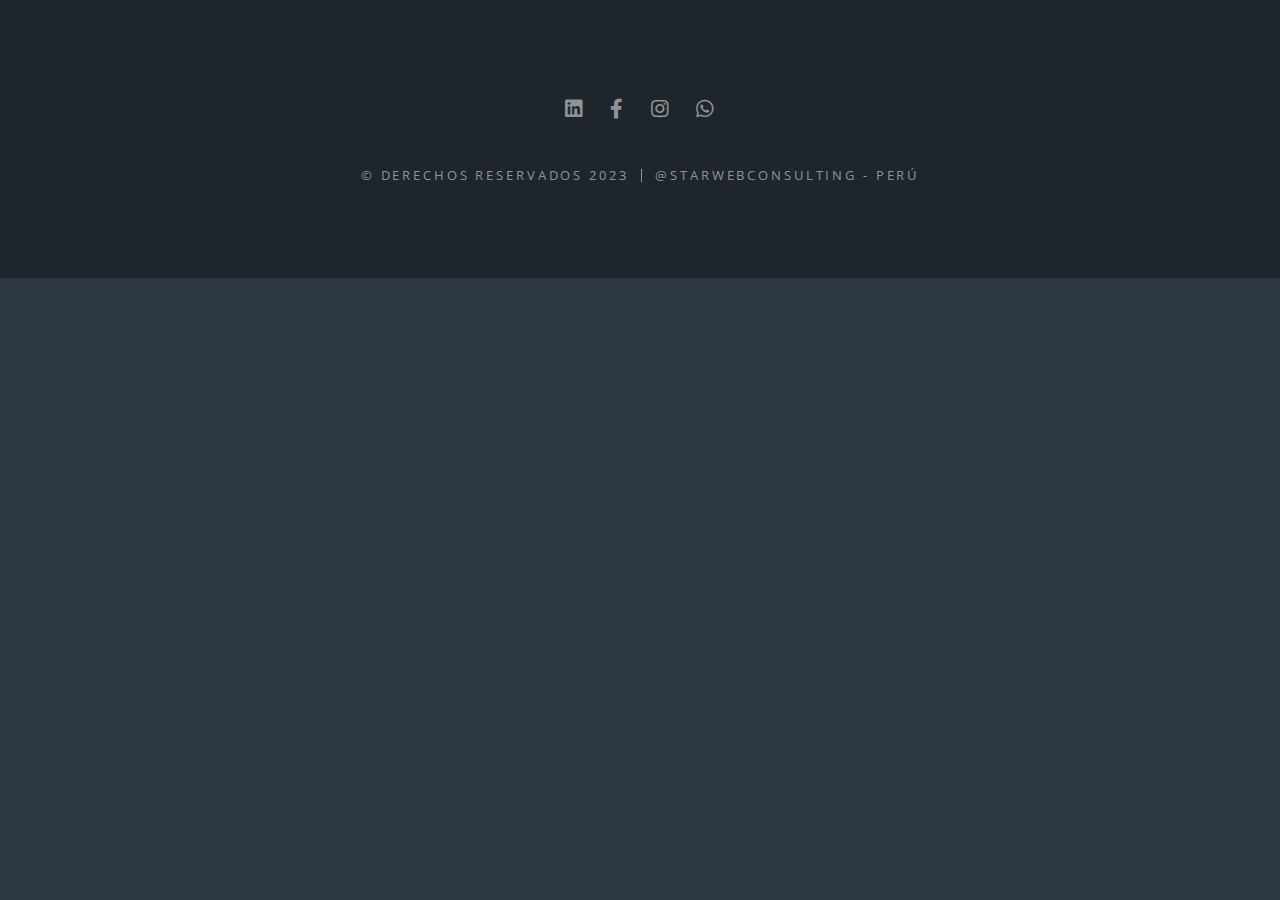
<file: footer.html>
<!DOCTYPE HTML> 
<html>

	<head>
		<title>Footer</title>
		<meta charset="utf-8" />
		<meta name="viewport" content="width=device-width, initial-scale=1,
			user-scalable=no" />
		<link rel="stylesheet" href="assets/css/main.css" />
		<noscript>
			<link rel="stylesheet" href="assets/css/noscript.css" />
		</noscript>
	</head>

	<body class="landing is-preload">
		<footer id="footer">
			<div id="footer-container"></div>
		</footer>
		<script type="module" src="swc/modules/components.mjs"></script>
	</body>

</html>
</file>
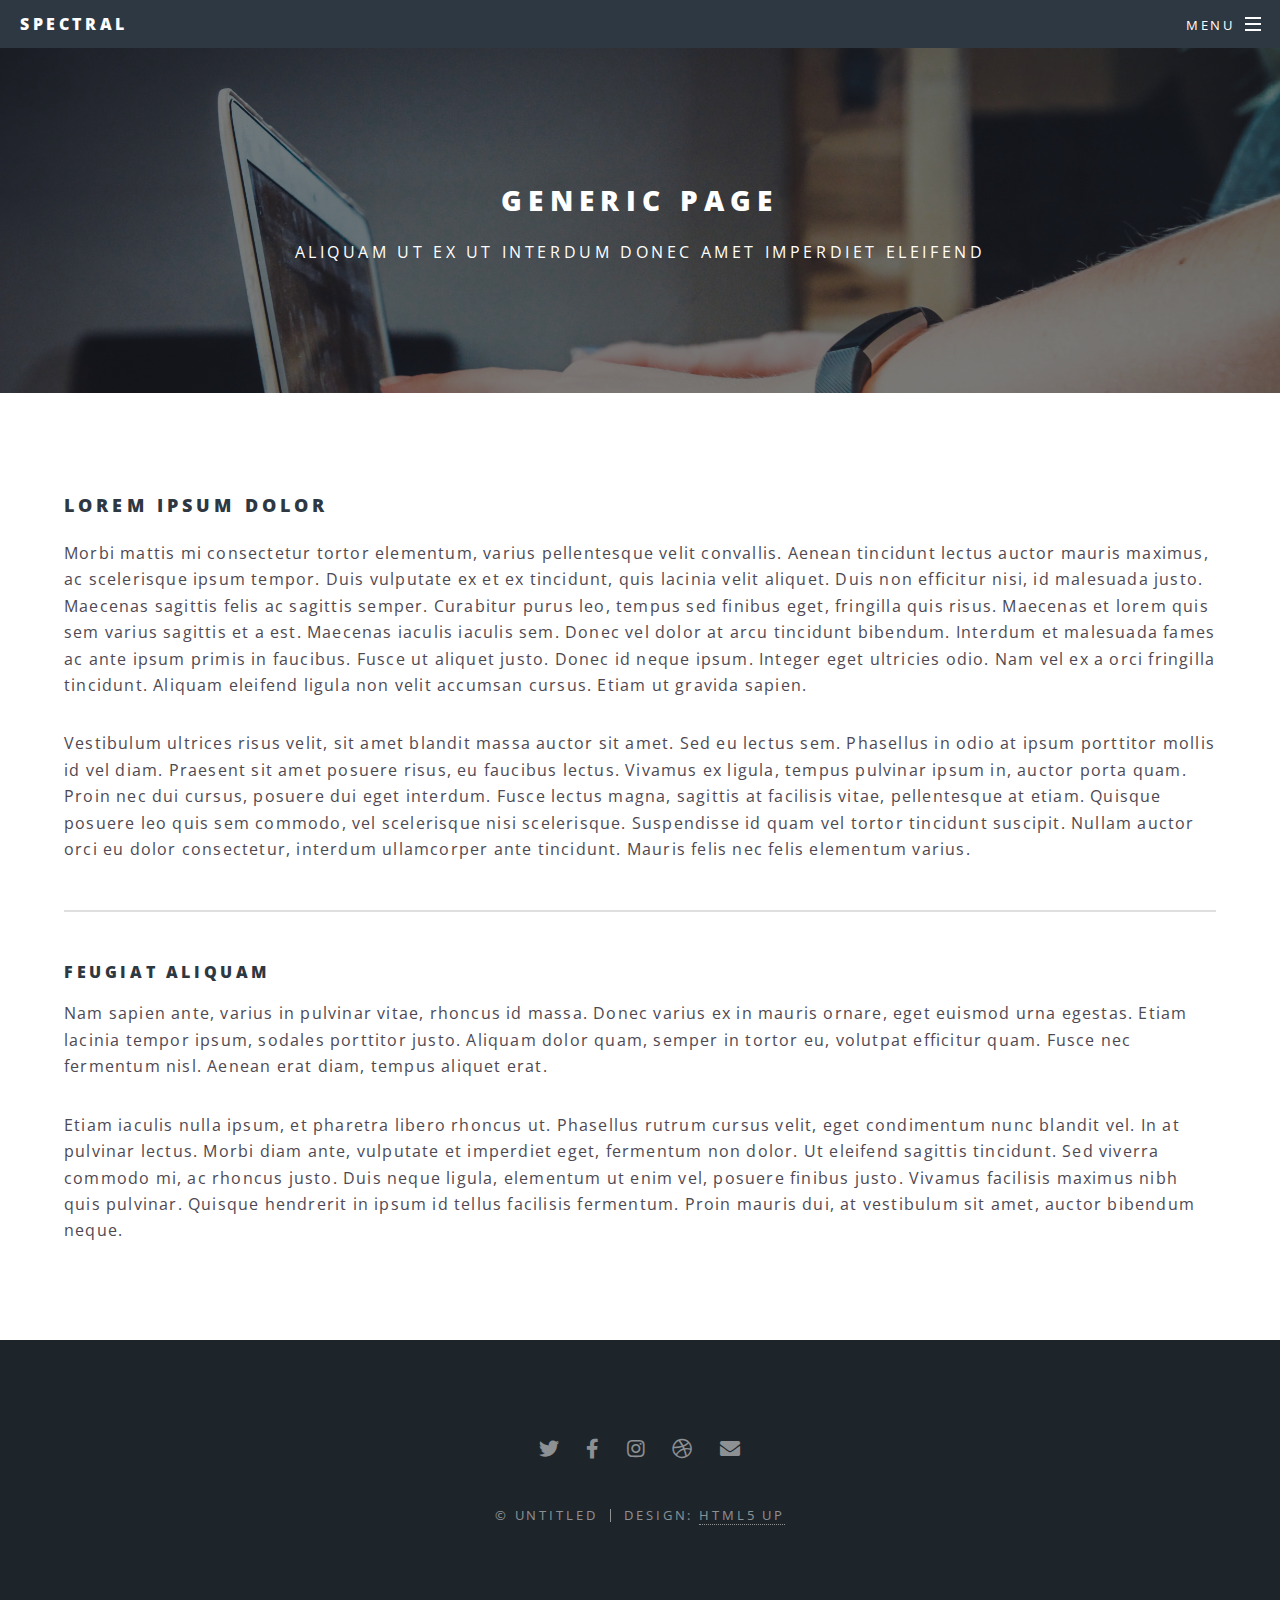
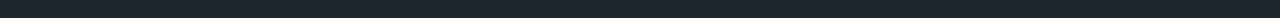
<file: generic.html>
<!DOCTYPE HTML>
<!--
	Spectral by HTML5 UP
	html5up.net | @ajlkn
	Free for personal and commercial use under the CCA 3.0 license (html5up.net/license)
-->
<html>
	<head>
		<title>Generic - Spectral by HTML5 UP</title>
		<meta charset="utf-8" />
		<meta name="viewport" content="width=device-width, initial-scale=1, user-scalable=no" />
		<link rel="stylesheet" href="assets/css/main.css" />
		<noscript><link rel="stylesheet" href="assets/css/noscript.css" /></noscript>
	</head>
	<body class="is-preload">

		<!-- Page Wrapper -->
			<div id="page-wrapper">

				<!-- Header -->
					<header id="header">
						<h1><a href="index.html">Spectral</a></h1>
						<nav id="nav">
							<ul>
								<li class="special">
									<a href="#menu" class="menuToggle"><span>Menu</span></a>
									<div id="menu">
										<ul>
											<li><a href="index.html">Home</a></li>
											<li><a href="generic.html">Generic</a></li>
											<li><a href="elements.html">Elements</a></li>
											<li><a href="#">Sign Up</a></li>
											<li><a href="#">Log In</a></li>
										</ul>
									</div>
								</li>
							</ul>
						</nav>
					</header>

				<!-- Main -->
					<article id="main">
						<header>
							<h2>Generic Page</h2>
							<p>Aliquam ut ex ut interdum donec amet imperdiet eleifend</p>
						</header>
						<section class="wrapper style5">
							<div class="inner">

								<h3>Lorem ipsum dolor</h3>
								<p>Morbi mattis mi consectetur tortor elementum, varius pellentesque velit convallis. Aenean tincidunt lectus auctor mauris maximus, ac scelerisque ipsum tempor. Duis vulputate ex et ex tincidunt, quis lacinia velit aliquet. Duis non efficitur nisi, id malesuada justo. Maecenas sagittis felis ac sagittis semper. Curabitur purus leo, tempus sed finibus eget, fringilla quis risus. Maecenas et lorem quis sem varius sagittis et a est. Maecenas iaculis iaculis sem. Donec vel dolor at arcu tincidunt bibendum. Interdum et malesuada fames ac ante ipsum primis in faucibus. Fusce ut aliquet justo. Donec id neque ipsum. Integer eget ultricies odio. Nam vel ex a orci fringilla tincidunt. Aliquam eleifend ligula non velit accumsan cursus. Etiam ut gravida sapien.</p>

								<p>Vestibulum ultrices risus velit, sit amet blandit massa auctor sit amet. Sed eu lectus sem. Phasellus in odio at ipsum porttitor mollis id vel diam. Praesent sit amet posuere risus, eu faucibus lectus. Vivamus ex ligula, tempus pulvinar ipsum in, auctor porta quam. Proin nec dui cursus, posuere dui eget interdum. Fusce lectus magna, sagittis at facilisis vitae, pellentesque at etiam. Quisque posuere leo quis sem commodo, vel scelerisque nisi scelerisque. Suspendisse id quam vel tortor tincidunt suscipit. Nullam auctor orci eu dolor consectetur, interdum ullamcorper ante tincidunt. Mauris felis nec felis elementum varius.</p>

								<hr />

								<h4>Feugiat aliquam</h4>
								<p>Nam sapien ante, varius in pulvinar vitae, rhoncus id massa. Donec varius ex in mauris ornare, eget euismod urna egestas. Etiam lacinia tempor ipsum, sodales porttitor justo. Aliquam dolor quam, semper in tortor eu, volutpat efficitur quam. Fusce nec fermentum nisl. Aenean erat diam, tempus aliquet erat.</p>

								<p>Etiam iaculis nulla ipsum, et pharetra libero rhoncus ut. Phasellus rutrum cursus velit, eget condimentum nunc blandit vel. In at pulvinar lectus. Morbi diam ante, vulputate et imperdiet eget, fermentum non dolor. Ut eleifend sagittis tincidunt. Sed viverra commodo mi, ac rhoncus justo. Duis neque ligula, elementum ut enim vel, posuere finibus justo. Vivamus facilisis maximus nibh quis pulvinar. Quisque hendrerit in ipsum id tellus facilisis fermentum. Proin mauris dui, at vestibulum sit amet, auctor bibendum neque.</p>

							</div>
						</section>
					</article>

				<!-- Footer -->
					<footer id="footer">
						<ul class="icons">
							<li><a href="#" class="icon brands fa-twitter"><span class="label">Twitter</span></a></li>
							<li><a href="#" class="icon brands fa-facebook-f"><span class="label">Facebook</span></a></li>
							<li><a href="#" class="icon brands fa-instagram"><span class="label">Instagram</span></a></li>
							<li><a href="#" class="icon brands fa-dribbble"><span class="label">Dribbble</span></a></li>
							<li><a href="#" class="icon solid fa-envelope"><span class="label">Email</span></a></li>
						</ul>
						<ul class="copyright">
							<li>&copy; Untitled</li><li>Design: <a href="http://html5up.net">HTML5 UP</a></li>
						</ul>
					</footer>

			</div>

		<!-- Scripts -->
			<script src="assets/js/jquery.min.js"></script>
			<script src="assets/js/jquery.scrollex.min.js"></script>
			<script src="assets/js/jquery.scrolly.min.js"></script>
			<script src="assets/js/browser.min.js"></script>
			<script src="assets/js/breakpoints.min.js"></script>
			<script src="assets/js/util.js"></script>
			<script src="assets/js/main.js"></script>

	</body>
</html>
</file>
<file: assets/css/noscript.css>
/*
	Spectral by HTML5 UP
	html5up.net | @ajlkn
	Free for personal and commercial use under the CCA 3.0 license (html5up.net/license)
*/

/* Banner */

	body.is-preload #banner h2 {
		-moz-transform: none;
		-webkit-transform: none;
		-ms-transform: none;
		transform: none;
		opacity: 1;
	}

		body.is-preload #banner h2:before, body.is-preload #banner h2:after {
			width: 100%;
		}

	body.is-preload #banner .more {
		-moz-transform: none;
		-webkit-transform: none;
		-ms-transform: none;
		transform: none;
		opacity: 1;
	}

	body.is-preload #banner:after {
		opacity: 0;
	}
</file>
<file: assets/css/main.css>
@import url(fontawesome-all.min.css);
@import url("https://fonts.googleapis.com/css?family=Open+Sans:400,400italic,600,600italic,800,800italic");

/*
	Spectral by HTML5 UP
	html5up.net | @ajlkn
	Free for personal and commercial use under the CCA 3.0 license (html5up.net/license)
*/

html,
body,
div,
span,
applet,
object,
iframe,
h1,
h2,
h3,
h4,
h5,
h6,
p,
blockquote,
pre,
a,
abbr,
acronym,
address,
big,
cite,
code,
del,
dfn,
em,
img,
ins,
kbd,
q,
s,
samp,
small,
strike,
strong,
sub,
sup,
tt,
var,
b,
u,
i,
center,
dl,
dt,
dd,
ol,
ul,
li,
fieldset,
form,
label,
legend,
table,
caption,
tbody,
tfoot,
thead,
tr,
th,
td,
article,
aside,
canvas,
details,
embed,
figure,
figcaption,
footer,
header,
hgroup,
menu,
nav,
output,
ruby,
section,
summary,
time,
mark,
audio,
video {
	margin: 0;
	padding: 0;
	border: 0;
	font-size: 100%;
	font: inherit;
	vertical-align: baseline;
	}

article,
aside,
details,
figcaption,
figure,
footer,
header,
hgroup,
menu,
nav,
section {
	display: block;
}

body {
	line-height: 1;
}

ol,
ul {
	list-style: none;
}

blockquote,
q {
	quotes: none;
}

blockquote:before,
blockquote:after,
q:before,
q:after {
	content: '';
	content: none;
}

table {
	border-collapse: collapse;
	border-spacing: 0;
}

body {
	-webkit-text-size-adjust: none;
}

mark {
	background-color: transparent;
	color: inherit;
}

input::-moz-focus-inner {
	border: 0;
	padding: 0;
}

input,
select,
textarea {
	-moz-appearance: none;
	-webkit-appearance: none;
	-ms-appearance: none;
	appearance: none;
}

/* Basic */

@-ms-viewport {
	width: device-width;
}

html {
	box-sizing: border-box;
}

*,
*:before,
*:after {
	box-sizing: inherit;
}

body {
	background: #2e3842;
}

body.is-preload *,
body.is-preload *:before,
body.is-preload *:after {
	-moz-animation: none !important;
	-webkit-animation: none !important;
	-ms-animation: none !important;
	animation: none !important;
	-moz-transition: none !important;
	-webkit-transition: none !important;
	-ms-transition: none !important;
	transition: none !important;
}

body,
input,
select,
textarea {
	color: #fff;
	font-family: "Open Sans", Helvetica, sans-serif;
	font-size: 15pt;
	font-weight: 400;
	letter-spacing: 0.075em;
	line-height: 1.65em;
}

@media screen and (max-width: 1680px) {

	body,
		input,
		select,
		textarea {
			font-size: 13pt;
		}

}

@media screen and (max-width: 1280px) {

	body,
		input,
		select,
		textarea {
			font-size: 12pt;
		}

}

@media screen and (max-width: 736px) {

	body,
		input,
		select,
		textarea {
			font-size: 11pt;
			letter-spacing: 0.0375em;
		}

}

a {
	-moz-transition: color 0.2s ease, border-bottom-color 0.2s ease;
	-webkit-transition: color 0.2s ease, border-bottom-color 0.2s ease;
	-ms-transition: color 0.2s ease, border-bottom-color 0.2s ease;
	transition: color 0.2s ease, border-bottom-color 0.2s ease;
	border-bottom: dotted 1px;
	color: inherit;
	text-decoration: none;
}

a:hover {
	border-bottom-color: transparent;
}

strong,
b {
	color: #fff;
	font-weight: 600;
}

em,
i {
	font-style: italic;
}

p {
	margin: 0 0 2em 0;
}

h1,
h2,
h3,
h4,
h5,
h6 {
	color: #fff;
	font-weight: 800;
	letter-spacing: 0.225em;
	line-height: 1em;
	margin: 0 0 1em 0;
	text-transform: uppercase;
}

h1 a,
h2 a,
h3 a,
h4 a,
h5 a,
h6 a {
	color: inherit;
	text-decoration: none;
}

h2 {
	font-size: 1.35em;
	line-height: 1.75em;
}

@media screen and (max-width: 736px) {

	h2 {
			font-size: 1.1em;
			line-height: 1.65em;
		}

}

h3 {
	font-size: 1.15em;
	line-height: 1.75em;
}

@media screen and (max-width: 736px) {

	h3 {
			font-size: 1em;
			line-height: 1.65em;
		}

}

h4 {
	font-size: 1em;
	line-height: 1.5em;
}

h5 {
	font-size: 0.8em;
	line-height: 1.5em;
}

h6 {
	font-size: 0.7em;
	line-height: 1.5em;
}

sub {
	font-size: 0.8em;
	position: relative;
	top: 0.5em;
}

sup {
	font-size: 0.8em;
	position: relative;
	top: -0.5em;
}

hr {
	border: 0;
	border-bottom: solid 2px #fff;
	margin: 3em 0;
}

hr.major {
	margin: 4.5em 0;
}

blockquote {
	border-left: solid 4px #fff;
	font-style: italic;
	margin: 0 0 2em 0;
	padding: 0.5em 0 0.5em 2em;
}

code {
	background: rgba(144, 144, 144, 0.25);
	border-radius: 3px;
	font-family: "Courier New", monospace;
	font-size: 0.9em;
	letter-spacing: 0;
	margin: 0 0.25em;
	padding: 0.25em 0.65em;
}

pre {
	-webkit-overflow-scrolling: touch;
	font-family: "Courier New", monospace;
	font-size: 0.9em;
	margin: 0 0 2em 0;
}

pre code {
	display: block;
	line-height: 1.75em;
	padding: 1em 1.5em;
	overflow-x: auto;
}

.align-left {
	text-align: left;
}

.align-center {
	text-align: center;
}

.align-right {
	text-align: right;
}

/* Row */

.row {
	display: flex;
	flex-wrap: wrap;
	box-sizing: border-box;
	align-items: stretch;
}

.row>* {
	box-sizing: border-box;
}

.row.gtr-uniform>*> :last-child {
	margin-bottom: 0;
}

.row.aln-left {
	justify-content: flex-start;
}

.row.aln-center {
	justify-content: center;
}

.row.aln-right {
	justify-content: flex-end;
}

.row.aln-top {
	align-items: flex-start;
}

.row.aln-middle {
	align-items: center;
}

.row.aln-bottom {
	align-items: flex-end;
}

.row>.imp {
	order: -1;
}

.row>.col-1 {
	width: 8.33333%;
}

.row>.off-1 {
	margin-left: 8.33333%;
}

.row>.col-2 {
	width: 16.66667%;
}

.row>.off-2 {
	margin-left: 16.66667%;
}

.row>.col-3 {
	width: 25%;
}

.row>.off-3 {
	margin-left: 25%;
}

.row>.col-4 {
	width: 33.33333%;
}

.row>.off-4 {
	margin-left: 33.33333%;
}

.row>.col-5 {
	width: 41.66667%;
}

.row>.off-5 {
	margin-left: 41.66667%;
}

.row>.col-6 {
	width: 50%;
}

.row>.off-6 {
	margin-left: 50%;
}

.row>.col-7 {
	width: 58.33333%;
}

.row>.off-7 {
	margin-left: 58.33333%;
}

.row>.col-8 {
	width: 66.66667%;
}

.row>.off-8 {
	margin-left: 66.66667%;
}

.row>.col-9 {
	width: 75%;
}

.row>.off-9 {
	margin-left: 75%;
}

.row>.col-10 {
	width: 83.33333%;
}

.row>.off-10 {
	margin-left: 83.33333%;
}

.row>.col-11 {
	width: 91.66667%;
}

.row>.off-11 {
	margin-left: 91.66667%;
}

.row>.col-12 {
	width: 100%;
}

.row>.off-12 {
	margin-left: 100%;
}

.row.gtr-0 {
	margin-top: 0;
	margin-left: 0em;
}

.row.gtr-0>* {
	padding: 0 0 0 0em;
}

.row.gtr-0.gtr-uniform {
	margin-top: 0em;
}

.row.gtr-0.gtr-uniform>* {
	padding-top: 0em;
}

.row.gtr-25 {
	margin-top: 0;
	margin-left: -0.375em;
}

.row.gtr-25>* {
	padding: 0 0 0 0.375em;
}

.row.gtr-25.gtr-uniform {
	margin-top: -0.375em;
}

.row.gtr-25.gtr-uniform>* {
	padding-top: 0.375em;
}

.row.gtr-50 {
	margin-top: 0;
	margin-left: -0.75em;
}

.row.gtr-50>* {
	padding: 0 0 0 0.75em;
}

.row.gtr-50.gtr-uniform {
	margin-top: -0.75em;
}

.row.gtr-50.gtr-uniform>* {
	padding-top: 0.75em;
}

.row {
	margin-top: 0;
	margin-left: -1.5em;
}

.row>* {
	padding: 0 0 0 1.5em;
}

.row.gtr-uniform {
	margin-top: -1.5em;
}

.row.gtr-uniform>* {
	padding-top: 1.5em;
}

.row.gtr-150 {
	margin-top: 0;
	margin-left: -2.25em;
}

.row.gtr-150>* {
	padding: 0 0 0 2.25em;
}

.row.gtr-150.gtr-uniform {
	margin-top: -2.25em;
}

.row.gtr-150.gtr-uniform>* {
	padding-top: 2.25em;
}

.row.gtr-200 {
	margin-top: 0;
	margin-left: -3em;
}

.row.gtr-200>* {
	padding: 0 0 0 3em;
}

.row.gtr-200.gtr-uniform {
	margin-top: -3em;
}

.row.gtr-200.gtr-uniform>* {
	padding-top: 3em;
}

@media screen and (max-width: 1680px) {

	.row {
			display: flex;
			flex-wrap: wrap;
			box-sizing: border-box;
			align-items: stretch;
		}

		.row>* {
			box-sizing: border-box;
		}

		.row.gtr-uniform>*> :last-child {
			margin-bottom: 0;
		}

		.row.aln-left {
			justify-content: flex-start;
		}

		.row.aln-center {
			justify-content: center;
		}

		.row.aln-right {
			justify-content: flex-end;
		}

		.row.aln-top {
			align-items: flex-start;
		}

		.row.aln-middle {
			align-items: center;
		}

		.row.aln-bottom {
			align-items: flex-end;
		}

		.row>.imp-xlarge {
			order: -1;
		}

		.row>.col-1-xlarge {
			width: 8.33333%;
		}

		.row>.off-1-xlarge {
			margin-left: 8.33333%;
		}

		.row>.col-2-xlarge {
			width: 16.66667%;
		}

		.row>.off-2-xlarge {
			margin-left: 16.66667%;
		}

		.row>.col-3-xlarge {
			width: 25%;
		}

		.row>.off-3-xlarge {
			margin-left: 25%;
		}

		.row>.col-4-xlarge {
			width: 33.33333%;
		}

		.row>.off-4-xlarge {
			margin-left: 33.33333%;
		}

		.row>.col-5-xlarge {
			width: 41.66667%;
		}

		.row>.off-5-xlarge {
			margin-left: 41.66667%;
		}

		.row>.col-6-xlarge {
			width: 50%;
		}

		.row>.off-6-xlarge {
			margin-left: 50%;
		}

		.row>.col-7-xlarge {
			width: 58.33333%;
		}

		.row>.off-7-xlarge {
			margin-left: 58.33333%;
		}

		.row>.col-8-xlarge {
			width: 66.66667%;
		}

		.row>.off-8-xlarge {
			margin-left: 66.66667%;
		}

		.row>.col-9-xlarge {
			width: 75%;
		}

		.row>.off-9-xlarge {
			margin-left: 75%;
		}

		.row>.col-10-xlarge {
			width: 83.33333%;
		}

		.row>.off-10-xlarge {
			margin-left: 83.33333%;
		}

		.row>.col-11-xlarge {
			width: 91.66667%;
		}

		.row>.off-11-xlarge {
			margin-left: 91.66667%;
		}

		.row>.col-12-xlarge {
			width: 100%;
		}

		.row>.off-12-xlarge {
			margin-left: 100%;
		}

		.row.gtr-0 {
			margin-top: 0;
			margin-left: 0em;
		}

		.row.gtr-0>* {
			padding: 0 0 0 0em;
		}

		.row.gtr-0.gtr-uniform {
			margin-top: 0em;
		}

		.row.gtr-0.gtr-uniform>* {
			padding-top: 0em;
		}

		.row.gtr-25 {
			margin-top: 0;
			margin-left: -0.375em;
		}

		.row.gtr-25>* {
			padding: 0 0 0 0.375em;
		}

		.row.gtr-25.gtr-uniform {
			margin-top: -0.375em;
		}

		.row.gtr-25.gtr-uniform>* {
			padding-top: 0.375em;
		}

		.row.gtr-50 {
			margin-top: 0;
			margin-left: -0.75em;
		}

		.row.gtr-50>* {
			padding: 0 0 0 0.75em;
		}

		.row.gtr-50.gtr-uniform {
			margin-top: -0.75em;
		}

		.row.gtr-50.gtr-uniform>* {
			padding-top: 0.75em;
		}

		.row {
			margin-top: 0;
			margin-left: -1.5em;
		}

		.row>* {
			padding: 0 0 0 1.5em;
		}

		.row.gtr-uniform {
			margin-top: -1.5em;
		}

		.row.gtr-uniform>* {
			padding-top: 1.5em;
		}

		.row.gtr-150 {
			margin-top: 0;
			margin-left: -2.25em;
		}

		.row.gtr-150>* {
			padding: 0 0 0 2.25em;
		}

		.row.gtr-150.gtr-uniform {
			margin-top: -2.25em;
		}

		.row.gtr-150.gtr-uniform>* {
			padding-top: 2.25em;
		}

		.row.gtr-200 {
			margin-top: 0;
			margin-left: -3em;
		}

		.row.gtr-200>* {
			padding: 0 0 0 3em;
		}

		.row.gtr-200.gtr-uniform {
			margin-top: -3em;
		}

		.row.gtr-200.gtr-uniform>* {
			padding-top: 3em;
		}

}

@media screen and (max-width: 1280px) {

	.row {
			display: flex;
			flex-wrap: wrap;
			box-sizing: border-box;
			align-items: stretch;
		}

		.row>* {
			box-sizing: border-box;
		}

		.row.gtr-uniform>*> :last-child {
			margin-bottom: 0;
		}

		.row.aln-left {
			justify-content: flex-start;
		}

		.row.aln-center {
			justify-content: center;
		}

		.row.aln-right {
			justify-content: flex-end;
		}

		.row.aln-top {
			align-items: flex-start;
		}

		.row.aln-middle {
			align-items: center;
		}

		.row.aln-bottom {
			align-items: flex-end;
		}

		.row>.imp-large {
			order: -1;
		}

		.row>.col-1-large {
			width: 8.33333%;
		}

		.row>.off-1-large {
			margin-left: 8.33333%;
		}

		.row>.col-2-large {
			width: 16.66667%;
		}

		.row>.off-2-large {
			margin-left: 16.66667%;
		}

		.row>.col-3-large {
			width: 25%;
		}

		.row>.off-3-large {
			margin-left: 25%;
		}

		.row>.col-4-large {
			width: 33.33333%;
		}

		.row>.off-4-large {
			margin-left: 33.33333%;
		}

		.row>.col-5-large {
			width: 41.66667%;
		}

		.row>.off-5-large {
			margin-left: 41.66667%;
		}

		.row>.col-6-large {
			width: 50%;
		}

		.row>.off-6-large {
			margin-left: 50%;
		}

		.row>.col-7-large {
			width: 58.33333%;
		}

		.row>.off-7-large {
			margin-left: 58.33333%;
		}

		.row>.col-8-large {
			width: 66.66667%;
		}

		.row>.off-8-large {
			margin-left: 66.66667%;
		}

		.row>.col-9-large {
			width: 75%;
		}

		.row>.off-9-large {
			margin-left: 75%;
		}

		.row>.col-10-large {
			width: 83.33333%;
		}

		.row>.off-10-large {
			margin-left: 83.33333%;
		}

		.row>.col-11-large {
			width: 91.66667%;
		}

		.row>.off-11-large {
			margin-left: 91.66667%;
		}

		.row>.col-12-large {
			width: 100%;
		}

		.row>.off-12-large {
			margin-left: 100%;
		}

		.row.gtr-0 {
			margin-top: 0;
			margin-left: 0em;
		}

		.row.gtr-0>* {
			padding: 0 0 0 0em;
		}

		.row.gtr-0.gtr-uniform {
			margin-top: 0em;
		}

		.row.gtr-0.gtr-uniform>* {
			padding-top: 0em;
		}

		.row.gtr-25 {
			margin-top: 0;
			margin-left: -0.375em;
		}

		.row.gtr-25>* {
			padding: 0 0 0 0.375em;
		}

		.row.gtr-25.gtr-uniform {
			margin-top: -0.375em;
		}

		.row.gtr-25.gtr-uniform>* {
			padding-top: 0.375em;
		}

		.row.gtr-50 {
			margin-top: 0;
			margin-left: -0.75em;
		}

		.row.gtr-50>* {
			padding: 0 0 0 0.75em;
		}

		.row.gtr-50.gtr-uniform {
			margin-top: -0.75em;
		}

		.row.gtr-50.gtr-uniform>* {
			padding-top: 0.75em;
		}

		.row {
			margin-top: 0;
			margin-left: -1.5em;
		}

		.row>* {
			padding: 0 0 0 1.5em;
		}

		.row.gtr-uniform {
			margin-top: -1.5em;
		}

		.row.gtr-uniform>* {
			padding-top: 1.5em;
		}

		.row.gtr-150 {
			margin-top: 0;
			margin-left: -2.25em;
		}

		.row.gtr-150>* {
			padding: 0 0 0 2.25em;
		}

		.row.gtr-150.gtr-uniform {
			margin-top: -2.25em;
		}

		.row.gtr-150.gtr-uniform>* {
			padding-top: 2.25em;
		}

		.row.gtr-200 {
			margin-top: 0;
			margin-left: -3em;
		}

		.row.gtr-200>* {
			padding: 0 0 0 3em;
		}

		.row.gtr-200.gtr-uniform {
			margin-top: -3em;
		}

		.row.gtr-200.gtr-uniform>* {
			padding-top: 3em;
		}

}

@media screen and (max-width: 980px) {

	.row {
			display: flex;
			flex-wrap: wrap;
			box-sizing: border-box;
			align-items: stretch;
		}

		.row>* {
			box-sizing: border-box;
		}

		.row.gtr-uniform>*> :last-child {
			margin-bottom: 0;
		}

		.row.aln-left {
			justify-content: flex-start;
		}

		.row.aln-center {
			justify-content: center;
		}

		.row.aln-right {
			justify-content: flex-end;
		}

		.row.aln-top {
			align-items: flex-start;
		}

		.row.aln-middle {
			align-items: center;
		}

		.row.aln-bottom {
			align-items: flex-end;
		}

		.row>.imp-medium {
			order: -1;
		}

		.row>.col-1-medium {
			width: 8.33333%;
		}

		.row>.off-1-medium {
			margin-left: 8.33333%;
		}

		.row>.col-2-medium {
			width: 16.66667%;
		}

		.row>.off-2-medium {
			margin-left: 16.66667%;
		}

		.row>.col-3-medium {
			width: 25%;
		}

		.row>.off-3-medium {
			margin-left: 25%;
		}

		.row>.col-4-medium {
			width: 33.33333%;
		}

		.row>.off-4-medium {
			margin-left: 33.33333%;
		}

		.row>.col-5-medium {
			width: 41.66667%;
		}

		.row>.off-5-medium {
			margin-left: 41.66667%;
		}

		.row>.col-6-medium {
			width: 50%;
		}

		.row>.off-6-medium {
			margin-left: 50%;
		}

		.row>.col-7-medium {
			width: 58.33333%;
		}

		.row>.off-7-medium {
			margin-left: 58.33333%;
		}

		.row>.col-8-medium {
			width: 66.66667%;
		}

		.row>.off-8-medium {
			margin-left: 66.66667%;
		}

		.row>.col-9-medium {
			width: 75%;
		}

		.row>.off-9-medium {
			margin-left: 75%;
		}

		.row>.col-10-medium {
			width: 83.33333%;
		}

		.row>.off-10-medium {
			margin-left: 83.33333%;
		}

		.row>.col-11-medium {
			width: 91.66667%;
		}

		.row>.off-11-medium {
			margin-left: 91.66667%;
		}

		.row>.col-12-medium {
			width: 100%;
		}

		.row>.off-12-medium {
			margin-left: 100%;
		}

		.row.gtr-0 {
			margin-top: 0;
			margin-left: 0em;
		}

		.row.gtr-0>* {
			padding: 0 0 0 0em;
		}

		.row.gtr-0.gtr-uniform {
			margin-top: 0em;
		}

		.row.gtr-0.gtr-uniform>* {
			padding-top: 0em;
		}

		.row.gtr-25 {
			margin-top: 0;
			margin-left: -0.375em;
		}

		.row.gtr-25>* {
			padding: 0 0 0 0.375em;
		}

		.row.gtr-25.gtr-uniform {
			margin-top: -0.375em;
		}

		.row.gtr-25.gtr-uniform>* {
			padding-top: 0.375em;
		}

		.row.gtr-50 {
			margin-top: 0;
			margin-left: -0.75em;
		}

		.row.gtr-50>* {
			padding: 0 0 0 0.75em;
		}

		.row.gtr-50.gtr-uniform {
			margin-top: -0.75em;
		}

		.row.gtr-50.gtr-uniform>* {
			padding-top: 0.75em;
		}

		.row {
			margin-top: 0;
			margin-left: -1.5em;
		}

		.row>* {
			padding: 0 0 0 1.5em;
		}

		.row.gtr-uniform {
			margin-top: -1.5em;
		}

		.row.gtr-uniform>* {
			padding-top: 1.5em;
		}

		.row.gtr-150 {
			margin-top: 0;
			margin-left: -2.25em;
		}

		.row.gtr-150>* {
			padding: 0 0 0 2.25em;
		}

		.row.gtr-150.gtr-uniform {
			margin-top: -2.25em;
		}

		.row.gtr-150.gtr-uniform>* {
			padding-top: 2.25em;
		}

		.row.gtr-200 {
			margin-top: 0;
			margin-left: -3em;
		}

		.row.gtr-200>* {
			padding: 0 0 0 3em;
		}

		.row.gtr-200.gtr-uniform {
			margin-top: -3em;
		}

		.row.gtr-200.gtr-uniform>* {
			padding-top: 3em;
		}

}

@media screen and (max-width: 736px) {

	.row {
			display: flex;
			flex-wrap: wrap;
			box-sizing: border-box;
			align-items: stretch;
		}

		.row>* {
			box-sizing: border-box;
		}

		.row.gtr-uniform>*> :last-child {
			margin-bottom: 0;
		}

		.row.aln-left {
			justify-content: flex-start;
		}

		.row.aln-center {
			justify-content: center;
		}

		.row.aln-right {
			justify-content: flex-end;
		}

		.row.aln-top {
			align-items: flex-start;
		}

		.row.aln-middle {
			align-items: center;
		}

		.row.aln-bottom {
			align-items: flex-end;
		}

		.row>.imp-small {
			order: -1;
		}

		.row>.col-1-small {
			width: 8.33333%;
		}

		.row>.off-1-small {
			margin-left: 8.33333%;
		}

		.row>.col-2-small {
			width: 16.66667%;
		}

		.row>.off-2-small {
			margin-left: 16.66667%;
		}

		.row>.col-3-small {
			width: 25%;
		}

		.row>.off-3-small {
			margin-left: 25%;
		}

		.row>.col-4-small {
			width: 33.33333%;
		}

		.row>.off-4-small {
			margin-left: 33.33333%;
		}

		.row>.col-5-small {
			width: 41.66667%;
		}

		.row>.off-5-small {
			margin-left: 41.66667%;
		}

		.row>.col-6-small {
			width: 50%;
		}

		.row>.off-6-small {
			margin-left: 50%;
		}

		.row>.col-7-small {
			width: 58.33333%;
		}

		.row>.off-7-small {
			margin-left: 58.33333%;
		}

		.row>.col-8-small {
			width: 66.66667%;
		}

		.row>.off-8-small {
			margin-left: 66.66667%;
		}

		.row>.col-9-small {
			width: 75%;
		}

		.row>.off-9-small {
			margin-left: 75%;
		}

		.row>.col-10-small {
			width: 83.33333%;
		}

		.row>.off-10-small {
			margin-left: 83.33333%;
		}

		.row>.col-11-small {
			width: 91.66667%;
		}

		.row>.off-11-small {
			margin-left: 91.66667%;
		}

		.row>.col-12-small {
			width: 100%;
		}

		.row>.off-12-small {
			margin-left: 100%;
		}

		.row.gtr-0 {
			margin-top: 0;
			margin-left: 0em;
		}

		.row.gtr-0>* {
			padding: 0 0 0 0em;
		}

		.row.gtr-0.gtr-uniform {
			margin-top: 0em;
		}

		.row.gtr-0.gtr-uniform>* {
			padding-top: 0em;
		}

		.row.gtr-25 {
			margin-top: 0;
			margin-left: -0.375em;
		}

		.row.gtr-25>* {
			padding: 0 0 0 0.375em;
		}

		.row.gtr-25.gtr-uniform {
			margin-top: -0.375em;
		}

		.row.gtr-25.gtr-uniform>* {
			padding-top: 0.375em;
		}

		.row.gtr-50 {
			margin-top: 0;
			margin-left: -0.75em;
		}

		.row.gtr-50>* {
			padding: 0 0 0 0.75em;
		}

		.row.gtr-50.gtr-uniform {
			margin-top: -0.75em;
		}

		.row.gtr-50.gtr-uniform>* {
			padding-top: 0.75em;
		}

		.row {
			margin-top: 0;
			margin-left: -1.5em;
		}

		.row>* {
			padding: 0 0 0 1.5em;
		}

		.row.gtr-uniform {
			margin-top: -1.5em;
		}

		.row.gtr-uniform>* {
			padding-top: 1.5em;
		}

		.row.gtr-150 {
			margin-top: 0;
			margin-left: -2.25em;
		}

		.row.gtr-150>* {
			padding: 0 0 0 2.25em;
		}

		.row.gtr-150.gtr-uniform {
			margin-top: -2.25em;
		}

		.row.gtr-150.gtr-uniform>* {
			padding-top: 2.25em;
		}

		.row.gtr-200 {
			margin-top: 0;
			margin-left: -3em;
		}

		.row.gtr-200>* {
			padding: 0 0 0 3em;
		}

		.row.gtr-200.gtr-uniform {
			margin-top: -3em;
		}

		.row.gtr-200.gtr-uniform>* {
			padding-top: 3em;
		}

}

@media screen and (max-width: 480px) {

	.row {
			display: flex;
			flex-wrap: wrap;
			box-sizing: border-box;
			align-items: stretch;
		}

		.row>* {
			box-sizing: border-box;
		}

		.row.gtr-uniform>*> :last-child {
			margin-bottom: 0;
		}

		.row.aln-left {
			justify-content: flex-start;
		}

		.row.aln-center {
			justify-content: center;
		}

		.row.aln-right {
			justify-content: flex-end;
		}

		.row.aln-top {
			align-items: flex-start;
		}

		.row.aln-middle {
			align-items: center;
		}

		.row.aln-bottom {
			align-items: flex-end;
		}

		.row>.imp-xsmall {
			order: -1;
		}

		.row>.col-1-xsmall {
			width: 8.33333%;
		}

		.row>.off-1-xsmall {
			margin-left: 8.33333%;
		}

		.row>.col-2-xsmall {
			width: 16.66667%;
		}

		.row>.off-2-xsmall {
			margin-left: 16.66667%;
		}

		.row>.col-3-xsmall {
			width: 25%;
		}

		.row>.off-3-xsmall {
			margin-left: 25%;
		}

		.row>.col-4-xsmall {
			width: 33.33333%;
		}

		.row>.off-4-xsmall {
			margin-left: 33.33333%;
		}

		.row>.col-5-xsmall {
			width: 41.66667%;
		}

		.row>.off-5-xsmall {
			margin-left: 41.66667%;
		}

		.row>.col-6-xsmall {
			width: 50%;
		}

		.row>.off-6-xsmall {
			margin-left: 50%;
		}

		.row>.col-7-xsmall {
			width: 58.33333%;
		}

		.row>.off-7-xsmall {
			margin-left: 58.33333%;
		}

		.row>.col-8-xsmall {
			width: 66.66667%;
		}

		.row>.off-8-xsmall {
			margin-left: 66.66667%;
		}

		.row>.col-9-xsmall {
			width: 75%;
		}

		.row>.off-9-xsmall {
			margin-left: 75%;
		}

		.row>.col-10-xsmall {
			width: 83.33333%;
		}

		.row>.off-10-xsmall {
			margin-left: 83.33333%;
		}

		.row>.col-11-xsmall {
			width: 91.66667%;
		}

		.row>.off-11-xsmall {
			margin-left: 91.66667%;
		}

		.row>.col-12-xsmall {
			width: 100%;
		}

		.row>.off-12-xsmall {
			margin-left: 100%;
		}

		.row.gtr-0 {
			margin-top: 0;
			margin-left: 0em;
		}

		.row.gtr-0>* {
			padding: 0 0 0 0em;
		}

		.row.gtr-0.gtr-uniform {
			margin-top: 0em;
		}

		.row.gtr-0.gtr-uniform>* {
			padding-top: 0em;
		}

		.row.gtr-25 {
			margin-top: 0;
			margin-left: -0.375em;
		}

		.row.gtr-25>* {
			padding: 0 0 0 0.375em;
		}

		.row.gtr-25.gtr-uniform {
			margin-top: -0.375em;
		}

		.row.gtr-25.gtr-uniform>* {
			padding-top: 0.375em;
		}

		.row.gtr-50 {
			margin-top: 0;
			margin-left: -0.75em;
		}

		.row.gtr-50>* {
			padding: 0 0 0 0.75em;
		}

		.row.gtr-50.gtr-uniform {
			margin-top: -0.75em;
		}

		.row.gtr-50.gtr-uniform>* {
			padding-top: 0.75em;
		}

		.row {
			margin-top: 0;
			margin-left: -1.5em;
		}

		.row>* {
			padding: 0 0 0 1.5em;
		}

		.row.gtr-uniform {
			margin-top: -1.5em;
		}

		.row.gtr-uniform>* {
			padding-top: 1.5em;
		}

		.row.gtr-150 {
			margin-top: 0;
			margin-left: -2.25em;
		}

		.row.gtr-150>* {
			padding: 0 0 0 2.25em;
		}

		.row.gtr-150.gtr-uniform {
			margin-top: -2.25em;
		}

		.row.gtr-150.gtr-uniform>* {
			padding-top: 2.25em;
		}

		.row.gtr-200 {
			margin-top: 0;
			margin-left: -3em;
		}

		.row.gtr-200>* {
			padding: 0 0 0 3em;
		}

		.row.gtr-200.gtr-uniform {
			margin-top: -3em;
		}

		.row.gtr-200.gtr-uniform>* {
			padding-top: 3em;
		}

}

/* Section/Article */

section.special,
article.special {
	text-align: center;
}

header p {
	color: rgba(255, 255, 255, 0.5);
	position: relative;
	top: -0.25em;
}

header h3+p {
	font-size: 1.1em;
}

header h4+p,
header h5+p,
header h6+p {
	font-size: 0.9em;
}

header.major {
	margin: 0 0 3.5em 0;
}

header.major h2,
header.major h3,
header.major h4,
header.major h5,
header.major h6 {
	border-bottom: solid 2px #fff;
	display: inline-block;
	padding-bottom: 1em;
	position: relative;
}

header.major h2:after,
header.major h3:after,
header.major h4:after,
header.major h5:after,
header.major h6:after {
	content: '';
	display: block;
	height: 1px;
}

header.major p {
	color: #fff;
	top: 0;
}

@media screen and (max-width: 736px) {

	header.major {
			margin: 0 0 2em 0;
		}

}

@media screen and (max-width: 980px) {

	header br {
			display: none;
		}

}

/* Form */

form {
	margin: 0 0 2em 0;
}

label {
	color: #fff;
	display: block;
	font-size: 0.9em;
	font-weight: 600;
	margin: 0 0 1em 0;
}

input[type="text"],
input[type="password"],
input[type="email"],
select,
textarea {
	-moz-appearance: none;
	-webkit-appearance: none;
	-ms-appearance: none;
	appearance: none;
	background-color: rgba(144, 144, 144, 0.25);
	border-radius: 3px;
	border: none;
	color: inherit;
	display: block;
	outline: 0;
	padding: 0 1em;
	text-decoration: none;
	width: 100%;
}

input[type="text"]:invalid,
input[type="password"]:invalid,
input[type="email"]:invalid,
select:invalid,
textarea:invalid {
	box-shadow: none;
}

input[type="text"]:focus,
input[type="password"]:focus,
input[type="email"]:focus,
select:focus,
textarea:focus {
	box-shadow: 0 0 0 2px #21b2a6;
}

select {
	background-size: 1.25em;
	background-repeat: no-repeat;
	background-position: calc(100% - 1em) center;
	height: 2.75em;
	padding-right: 2.75em;
	text-overflow: ellipsis;
}

select:focus::-ms-value {
	background-color: transparent;
}

select::-ms-expand {
	display: none;
}

input[type="text"],
input[type="password"],
input[type="email"],
select {
	height: 2.75em;
}

textarea {
	padding: 0.75em 1em;
}

input[type="checkbox"],
input[type="radio"] {
	-moz-appearance: none;
	-webkit-appearance: none;
	-ms-appearance: none;
	appearance: none;
	display: block;
	float: left;
	margin-right: -2em;
	opacity: 0;
	width: 1em;
	z-index: -1;
}

input[type="checkbox"]+label,
input[type="radio"]+label {
	text-decoration: none;
	color: #fff;
	cursor: pointer;
	display: inline-block;
	font-size: 1em;
	font-weight: 400;
	padding-left: 2.4em;
	padding-right: 0.75em;
	position: relative;
}

input[type="checkbox"]+label:before,
input[type="radio"]+label:before {
	-moz-osx-font-smoothing: grayscale;
	-webkit-font-smoothing: antialiased;
	display: inline-block;
	font-style: normal;
	font-variant: normal;
	text-rendering: auto;
	line-height: 1;
	text-transform: none !important;
	font-family: 'Font Awesome 5 Free';
	font-weight: 900;
}

input[type="checkbox"]+label:before,
input[type="radio"]+label:before {
	background: rgba(144, 144, 144, 0.25);
	border-radius: 3px;
	content: '';
	display: inline-block;
	font-size: 0.8em;
	height: 2.0625em;
	left: 0;
	line-height: 2.0625em;
	position: absolute;
	text-align: center;
	top: 0;
	width: 2.0625em;
}

input[type="checkbox"]:checked+label:before,
input[type="radio"]:checked+label:before {
	background: #2e3842;
	color: #fff;
	content: '\f00c';
}

input[type="checkbox"]:focus+label:before,
input[type="radio"]:focus+label:before {
	box-shadow: 0 0 0 2px #21b2a6;
}

input[type="checkbox"]+label:before {
	border-radius: 3px;
}

input[type="radio"]+label:before {
	border-radius: 100%;
}

::-webkit-input-placeholder {
	color: rgba(255, 255, 255, 0.5) !important;
	opacity: 1.0;
}

:-moz-placeholder {
	color: rgba(255, 255, 255, 0.5) !important;
	opacity: 1.0;
}

::-moz-placeholder {
	color: rgba(255, 255, 255, 0.5) !important;
	opacity: 1.0;
}

:-ms-input-placeholder {
	color: rgba(255, 255, 255, 0.5) !important;
	opacity: 1.0;
}

/* Box */

.box {
	border-radius: 3px;
	border: solid 2px #fff;
	margin-bottom: 2em;
	padding: 1.5em;
}

.box> :last-child,
.box> :last-child> :last-child,
.box> :last-child> :last-child> :last-child {
	margin-bottom: 0;
}

.box.alt {
	border: 0;
	border-radius: 0;
	padding: 0;
}

/* Icon */

.icon {
	text-decoration: none;
	border-bottom: none;
	position: relative;
}

.icon:before {
	-moz-osx-font-smoothing: grayscale;
	-webkit-font-smoothing: antialiased;
	display: inline-block;
	font-style: normal;
	font-variant: normal;
	text-rendering: auto;
	line-height: 1;
	text-transform: none !important;
	font-family: 'Font Awesome 5 Free';
	font-weight: 400;
}

.icon>.label {
	display: none;
}

.icon:before {
	line-height: inherit;
}

.icon.solid:before {
	font-weight: 900;
}

.icon.brands:before {
	font-family: 'Font Awesome 5 Brands';
}

.icon.major {
	-moz-transform: rotate(-45deg);
	-webkit-transform: rotate(-45deg);
	-ms-transform: rotate(-45deg);
	transform: rotate(-45deg);
	border-radius: 3px;
	border: solid 2px #fff;
	display: inline-block;
	font-size: 1.35em;
	height: calc(3em + 2px);
	line-height: 3em;
	text-align: center;
	width: calc(3em + 2px);
}

.icon.major:before {
	-moz-transform: rotate(45deg);
	-webkit-transform: rotate(45deg);
	-ms-transform: rotate(45deg);
	transform: rotate(45deg);
	display: inline-block;
	font-size: 1.5em;
}

@media screen and (max-width: 736px) {

	.icon.major {
			font-size: 1em;
		}

}

.icon.style1 {
	color: #00ffcc;
}

.icon.style2 {
	color: #00f0ff;
}

.icon.style3 {
	color: #76ddff;
}

/* Image */

.image {
	border-radius: 3px;
	border: 0;
	display: inline-block;
	position: relative;
}

.image img {
	border-radius: 3px;
	display: block;
}

.image.left {
	float: left;
	margin: 0 2em 2em 0;
	top: 0.25em;
}

.image.right {
	float: right;
	margin: 0 0 2em 2em;
	top: 0.25em;
}

.image.left,
.image.right {
	max-width: 40%;
}

.image.left img,
.image.right img {
	width: 100%;
}

.image.fit {
	display: block;
	margin: 0 0 2em 0;
	width: 100%;
}

.image.fit img {
	width: 100%;
}

/* List */

ol {
	list-style: decimal;
	margin: 0 0 2em 0;
	padding-left: 1.25em;
}

ol li {
	padding-left: 0.25em;
}

ul {
	list-style: disc;
	margin: 0 0 2em 0;
	padding-left: 1em;
}

ul li {
	padding-left: 0.5em;
}

ul.alt {
	list-style: none;
	padding-left: 0;
}

ul.alt li {
	border-top: solid 1px #fff;
	padding: 0.5em 0;
}

ul.alt li:first-child {
	border-top: 0;
	padding-top: 0;
}

dl {
	margin: 0 0 2em 0;
}

/* Actions */

ul.actions {
	display: -moz-flex;
	display: -webkit-flex;
	display: -ms-flex;
	display: flex;
	cursor: default;
	list-style: none;
	margin-left: -1em;
	padding-left: 0;
}

ul.actions li {
	padding: 0 0 0 1em;
	vertical-align: middle;
}

ul.actions.special {
	-moz-justify-content: center;
	-webkit-justify-content: center;
	-ms-justify-content: center;
	justify-content: center;
	width: 100%;
	margin-left: 0;
}

ul.actions.special li:first-child {
	padding-left: 0;
}

ul.actions.stacked {
	-moz-flex-direction: column;
	-webkit-flex-direction: column;
	-ms-flex-direction: column;
	flex-direction: column;
	margin-left: 0;
}

ul.actions.stacked li {
	padding: 1em 0 0 0;
}

ul.actions.stacked li:first-child {
	padding-top: 0;
}

ul.actions.fit {
	width: calc(100% + 1em);
}

ul.actions.fit li {
	-moz-flex-grow: 1;
	-webkit-flex-grow: 1;
	-ms-flex-grow: 1;
	flex-grow: 1;
	-moz-flex-shrink: 1;
	-webkit-flex-shrink: 1;
	-ms-flex-shrink: 1;
	flex-shrink: 1;
	width: 100%;
}

ul.actions.fit li>* {
	width: 100%;
}

ul.actions.fit.stacked {
	width: 100%;
}

@media screen and (max-width: 480px) {

	ul.actions:not(.fixed) {
			-moz-flex-direction: column;
			-webkit-flex-direction: column;
			-ms-flex-direction: column;
			flex-direction: column;
			margin-left: 0;
			width: 100% !important;
		}

		ul.actions:not(.fixed) li {
			-moz-flex-grow: 1;
			-webkit-flex-grow: 1;
			-ms-flex-grow: 1;
			flex-grow: 1;
			-moz-flex-shrink: 1;
			-webkit-flex-shrink: 1;
			-ms-flex-shrink: 1;
			flex-shrink: 1;
			padding: 1em 0 0 0;
			text-align: center;
			width: 100%;
		}

		ul.actions:not(.fixed) li>* {
			width: 100%;
		}

		ul.actions:not(.fixed) li:first-child {
			padding-top: 0;
		}

		ul.actions:not(.fixed) li input[type="submit"],
		ul.actions:not(.fixed) li input[type="reset"],
		ul.actions:not(.fixed) li input[type="button"],
		ul.actions:not(.fixed) li button,
		ul.actions:not(.fixed) li .button {
			width: 100%;
		}

		ul.actions:not(.fixed) li input[type="submit"].icon:before,
		ul.actions:not(.fixed) li input[type="reset"].icon:before,
		ul.actions:not(.fixed) li input[type="button"].icon:before,
		ul.actions:not(.fixed) li button.icon:before,
		ul.actions:not(.fixed) li .button.icon:before {
			margin-left: -0.5em;
		}

}

/* Icons */

ul.icons {
	cursor: default;
	list-style: none;
	padding-left: 0;
}

ul.icons li {
	display: inline-block;
	padding: 0 1em 0 0;
}

ul.icons li:last-child {
	padding-right: 0 !important;
}

ul.icons.major {
	padding: 1em 0;
}

ul.icons.major li {
	padding-right: 3.5em;
}

@media screen and (max-width: 736px) {

	ul.icons.major li {
			padding: 0 1em !important;
		}

}

/* Table */

.table-wrapper {
	-webkit-overflow-scrolling: touch;
	overflow-x: auto;
}

table {
	margin: 0 0 2em 0;
	width: 100%;
}

table tbody tr {
	border: solid 1px #fff;
	border-left: 0;
	border-right: 0;
}

table tbody tr:nth-child(2n + 1) {
	background-color: rgba(144, 144, 144, 0.25);
}

table td {
	padding: 0.75em 0.75em;
}

table th {
	color: #fff;
	font-size: 0.9em;
	font-weight: 600;
	padding: 0 0.75em 0.75em 0.75em;
	text-align: left;
}

table thead {
	border-bottom: solid 2px #fff;
}

table tfoot {
	border-top: solid 2px #fff;
}

table.alt {
	border-collapse: separate;
}

table.alt tbody tr td {
	border: solid 1px #fff;
	border-left-width: 0;
	border-top-width: 0;
}

table.alt tbody tr td:first-child {
	border-left-width: 1px;
}

table.alt tbody tr:first-child td {
	border-top-width: 1px;
}

table.alt thead {
	border-bottom: 0;
}

table.alt tfoot {
	border-top: 0;
}

/* Button */

input[type="submit"],
input[type="reset"],
input[type="button"],
button,
.button {
	-moz-appearance: none;
	-webkit-appearance: none;
	-ms-appearance: none;
	appearance: none;
	-moz-transition: background-color 0.2s ease-in-out, color 0.2s ease-in-out;
	-webkit-transition: background-color 0.2s ease-in-out, color 0.2s ease-in-out;
	-ms-transition: background-color 0.2s ease-in-out, color 0.2s ease-in-out;
	transition: background-color 0.2s ease-in-out, color 0.2s ease-in-out;
	background-color: transparent;
	border-radius: 3px;
	border: 0;
	box-shadow: inset 0 0 0 2px #fff;
	color: #fff;
	cursor: pointer;
	display: inline-block;
	font-size: 0.8em;
	font-weight: 600;
	height: 3.125em;
	letter-spacing: 0.225em;
	line-height: 3.125em;
	max-width: 30em;
	padding: 0 2.75em;
	text-align: center;
	text-decoration: none;
	text-transform: uppercase;
	white-space: nowrap;
	overflow: hidden;
	text-overflow: ellipsis;
}

input[type="submit"]:hover,
input[type="reset"]:hover,
input[type="button"]:hover,
button:hover,
.button:hover {
	background-color: rgba(144, 144, 144, 0.25);
}

input[type="submit"]:active,
input[type="reset"]:active,
input[type="button"]:active,
button:active,
.button:active {
	background-color: rgba(144, 144, 144, 0.5);
}

input[type="submit"].icon:before,
input[type="reset"].icon:before,
input[type="button"].icon:before,
button.icon:before,
.button.icon:before {
	margin-right: 0.5em;
}

input[type="submit"].fit,
input[type="reset"].fit,
input[type="button"].fit,
button.fit,
.button.fit {
	width: 100%;
}

input[type="submit"].small,
input[type="reset"].small,
input[type="button"].small,
button.small,
.button.small {
	font-size: 0.8em;
}

input[type="submit"].large,
input[type="reset"].large,
input[type="button"].large,
button.large,
.button.large {
	font-size: 1.35em;
}

input[type="submit"].primary,
input[type="reset"].primary,
input[type="button"].primary,
button.primary,
.button.primary {
	background-color: #ed4933;
	box-shadow: none !important;
	color: #ffffff !important;
}

input[type="submit"].primary:hover,
input[type="reset"].primary:hover,
input[type="button"].primary:hover,
button.primary:hover,
.button.primary:hover {
	background-color: #ef5e4a !important;
}

input[type="submit"].primary:active,
input[type="reset"].primary:active,
input[type="button"].primary:active,
button.primary:active,
.button.primary:active {
	background-color: #eb341c !important;
}

input[type="submit"].disabled,
input[type="submit"]:disabled,
input[type="reset"].disabled,
input[type="reset"]:disabled,
input[type="button"].disabled,
input[type="button"]:disabled,
button.disabled,
button:disabled,
.button.disabled,
.button:disabled {
	pointer-events: none;
	opacity: 0.25;
}

@media screen and (max-width: 736px) {

	input[type="submit"],
		input[type="reset"],
		input[type="button"],
		button,
		.button {
			height: 3.75em;
			line-height: 3.75em;
		}

}

/* Features */

.features {
	display: -moz-flex;
	display: -webkit-flex;
	display: -ms-flex;
	display: flex;
	-moz-flex-wrap: wrap;
	-webkit-flex-wrap: wrap;
	-ms-flex-wrap: wrap;
	flex-wrap: wrap;
	-moz-justify-content: center;
	-webkit-justify-content: center;
	-ms-justify-content: center;
	justify-content: center;
	list-style: none;
	padding: 0;
	width: 100%;
}

.features li {
	padding: 4em 4em 2em 6em;
		display: block;
		position: relative;
		text-align: left;
		width: 50%;
	}
.features.big li{
			width: 90%;
}
.features li:nth-child(1) {
	background-color: rgba(0, 0, 0, 0.035);
}

.features li:nth-child(2) {
	background-color: rgba(0, 0, 0, 0.07);
}

.features li:nth-child(3) {
	background-color: rgba(0, 0, 0, 0.105);
}

.features li:nth-child(4) {
	background-color: rgba(0, 0, 0, 0.14);
}

.features li:nth-child(5) {
	background-color: rgba(0, 0, 0, 0.175);
}

.features li:nth-child(6) {
	background-color: rgba(0, 0, 0, 0.21);
}

.features li:nth-child(7) {
	background-color: rgba(0, 0, 0, 0.245);
}

.features li:nth-child(8) {
	background-color: rgba(0, 0, 0, 0.28);
}

.features li:nth-child(9) {
	background-color: rgba(0, 0, 0, 0.315);
}

.features li:nth-child(10) {
	background-color: rgba(0, 0, 0, 0.35);
}

.features li:before {
	display: block;
	color: #00ffcc;
	position: absolute;
	left: 1.75em;
	top: 2.75em;
	font-size: 1.5em;
}

.features li:nth-child(1) {
	border-top-left-radius: 3px;
}

.features li:nth-child(2) {
	border-top-right-radius: 3px;
}

.features li:nth-last-child(1) {
	border-bottom-right-radius: 3px;
}

.features li:nth-last-child(2) {
	border-bottom-left-radius: 3px;
}

@media screen and (max-width: 980px) {

	.features li {
		padding: 3em 2em 1em 2em;
			text-align: center;
		}

		.features li:before {
			left: 0;
			margin: 0 0 1em 0;
			position: relative;
			top: 0;
		}

}

@media screen and (max-width: 736px) {

	.features li {
		padding: 3em 0 1em 0;
			background-color: transparent !important;
			border-top: solid 2px #fff;
			width: 100%;
		}

		.features li:first-child {
			border-top: 0;
		}

}

/* Spotlight */

.spotlight {
	-moz-align-items: center;
	-webkit-align-items: center;
	-ms-align-items: center;
	align-items: center;
	display: -moz-flex;
	display: -webkit-flex;
	display: -ms-flex;
	display: flex;
}

.spotlight .image {
	-moz-order: 1;
	-webkit-order: 1;
	-ms-order: 1;
	order: 1;
	border-radius: 0;
	width: 40%;
}

.spotlight .image img {
	border-radius: 0;
	width: 100%;
}

.spotlight .content {
	padding: 2em 4em 0.1em 4em;
		-moz-order: 2;
		-webkit-order: 2;
		-ms-order: 2;
		order: 2;
		max-width: 48em;
		width: 60%;
	}

.spotlight:nth-child(2n) {
	-moz-flex-direction: row-reverse;
	-webkit-flex-direction: row-reverse;
	-ms-flex-direction: row-reverse;
	flex-direction: row-reverse;
}

.spotlight:nth-child(1) {
	background-color: rgba(0, 0, 0, 0.075);
}

.spotlight:nth-child(2) {
	background-color: rgba(0, 0, 0, 0.15);
}

.spotlight:nth-child(3) {
	background-color: rgba(0, 0, 0, 0.225);
}

.spotlight:nth-child(4) {
	background-color: rgba(0, 0, 0, 0.3);
}

.spotlight:nth-child(5) {
	background-color: rgba(0, 0, 0, 0.375);
}

.spotlight:nth-child(6) {
	background-color: rgba(0, 0, 0, 0.45);
}

.spotlight:nth-child(7) {
	background-color: rgba(0, 0, 0, 0.525);
}

.spotlight:nth-child(8) {
	background-color: rgba(0, 0, 0, 0.6);
}

.spotlight:nth-child(9) {
	background-color: rgba(0, 0, 0, 0.675);
}

.spotlight:nth-child(10) {
	background-color: rgba(0, 0, 0, 0.75);
}

@media screen and (max-width: 1280px) {

	.spotlight .image {
			width: 45%;
		}

		.spotlight .content {
			width: 55%;
		}

}

@media screen and (max-width: 980px) {

	.spotlight {
			display: block;
		}

		.spotlight br {
			display: none;
		}

		.spotlight .image {
			width: 100%;
		}

		.spotlight .content {
		padding: 4em 3em 2em 3em;
			max-width: none;
			text-align: center;
			width: 100%;
		}

}

@media screen and (max-width: 736px) {

	.spotlight .content {
		padding: 3em 2em 1em 2em;
		}

}

/* Wrapper */

.wrapper {
	padding: 6em 0 4em 0;
	}

.wrapper>.inner {
	width: 60em;
	margin: 0 auto;
}

@media screen and (max-width: 1280px) {

	.wrapper>.inner {
			width: 90%;
		}

}

@media screen and (max-width: 980px) {

	.wrapper>.inner {
			width: 100%;
		}

}

.wrapper.alt {
	padding: 0;
}

.wrapper.style1 {
	background-color: #21b2a6;
	color: #c8ece9;
}

.wrapper.style1 strong,
.wrapper.style1 b {
	color: #ffffff;
}

.wrapper.style1 h2,
.wrapper.style1 h3,
.wrapper.style1 h4,
.wrapper.style1 h5,
.wrapper.style1 h6 {
	color: #ffffff;
}

.wrapper.style1 hr {
	border-color: rgba(0, 0, 0, 0.125);
}

.wrapper.style1 blockquote {
	border-color: rgba(0, 0, 0, 0.125);
}

.wrapper.style1 code {
	background: rgba(255, 255, 255, 0.075);
}

.wrapper.style1 header p {
	color: #a6e0db;
}

.wrapper.style1 header.major h2,
.wrapper.style1 header.major h3,
.wrapper.style1 header.major h4,
.wrapper.style1 header.major h5,
.wrapper.style1 header.major h6 {
	border-color: rgba(0, 0, 0, 0.125);
}

.wrapper.style1 header.major p {
	color: #c8ece9;
}

.wrapper.style1 label {
	color: #ffffff;
}

.wrapper.style1 input[type="text"],
.wrapper.style1 input[type="password"],
.wrapper.style1 input[type="email"],
.wrapper.style1 select,
.wrapper.style1 textarea {
	background-color: rgba(255, 255, 255, 0.075);
}

.wrapper.style1 select {
	background-image: url("data:image/svg+xml;charset=utf8,%3Csvg xmlns='http://www.w3.org/2000/svg' width='40' height='40' preserveAspectRatio='none' viewBox='0 0 40 40'%3E%3Cpath d='M9.4,12.3l10.4,10.4l10.4-10.4c0.2-0.2,0.5-0.4,0.9-0.4c0.3,0,0.6,0.1,0.9,0.4l3.3,3.3c0.2,0.2,0.4,0.5,0.4,0.9 c0,0.4-0.1,0.6-0.4,0.9L20.7,31.9c-0.2,0.2-0.5,0.4-0.9,0.4c-0.3,0-0.6-0.1-0.9-0.4L4.3,17.3c-0.2-0.2-0.4-0.5-0.4-0.9 c0-0.4,0.1-0.6,0.4-0.9l3.3-3.3c0.2-0.2,0.5-0.4,0.9-0.4S9.1,12.1,9.4,12.3z' fill='rgba(0, 0, 0, 0.125)' /%3E%3C/svg%3E");
}

.wrapper.style1 select option {
	color: #ffffff;
	background: #21b2a6;
}

.wrapper.style1 input[type="checkbox"]+label,
.wrapper.style1 input[type="radio"]+label {
	color: #c8ece9;
}

.wrapper.style1 input[type="checkbox"]+label:before,
.wrapper.style1 input[type="radio"]+label:before {
	background: rgba(255, 255, 255, 0.075);
}

.wrapper.style1 input[type="checkbox"]:checked+label:before,
.wrapper.style1 input[type="radio"]:checked+label:before {
	background: #ffffff;
	color: #21b2a6;
}

.wrapper.style1 ::-webkit-input-placeholder {
	color: #a6e0db !important;
}

.wrapper.style1 :-moz-placeholder {
	color: #a6e0db !important;
}

.wrapper.style1 ::-moz-placeholder {
	color: #a6e0db !important;
}

.wrapper.style1 :-ms-input-placeholder {
	color: #a6e0db !important;
}

.wrapper.style1 .formerize-placeholder {
	color: #a6e0db !important;
}

.wrapper.style1 .icon.major {
	border-color: rgba(0, 0, 0, 0.125);
}

.wrapper.style1 ul.alt li {
	border-color: rgba(0, 0, 0, 0.125);
}

.wrapper.style1 table tbody tr {
	border-color: rgba(0, 0, 0, 0.125);
}

.wrapper.style1 table tbody tr:nth-child(2n + 1) {
	background-color: rgba(255, 255, 255, 0.075);
}

.wrapper.style1 table th {
	color: #ffffff;
}

.wrapper.style1 table thead {
	border-color: rgba(0, 0, 0, 0.125);
}

.wrapper.style1 table tfoot {
	border-color: rgba(0, 0, 0, 0.125);
}

.wrapper.style1 table.alt tbody tr td {
	border-color: rgba(0, 0, 0, 0.125);
}

.wrapper.style1 input[type="submit"],
.wrapper.style1 input[type="reset"],
.wrapper.style1 input[type="button"],
.wrapper.style1 button,
.wrapper.style1 .button {
	box-shadow: inset 0 0 0 2px rgba(0, 0, 0, 0.125);
	color: #ffffff;
}

.wrapper.style1 input[type="submit"]:hover,
.wrapper.style1 input[type="reset"]:hover,
.wrapper.style1 input[type="button"]:hover,
.wrapper.style1 button:hover,
.wrapper.style1 .button:hover {
	background-color: rgba(255, 255, 255, 0.075);
}

.wrapper.style1 input[type="submit"]:active,
.wrapper.style1 input[type="reset"]:active,
.wrapper.style1 input[type="button"]:active,
.wrapper.style1 button:active,
.wrapper.style1 .button:active {
	background-color: rgba(255, 255, 255, 0.2);
}

@media screen and (max-width: 736px) {

	.wrapper.style1 .features li {
			border-top-color: rgba(0, 0, 0, 0.125);
		}

}

.wrapper.style2 {
	background-color: #2e3842;
}

.wrapper.style3 {
	background-color: #505393;
	color: #d3d4e4;
}

.wrapper.style3 strong,
.wrapper.style3 b {
	color: #ffffff;
}

.wrapper.style3 h2,
.wrapper.style3 h3,
.wrapper.style3 h4,
.wrapper.style3 h5,
.wrapper.style3 h6 {
	color: #ffffff;
}

.wrapper.style3 hr {
	border-color: rgba(0, 0, 0, 0.125);
}

.wrapper.style3 blockquote {
	border-color: rgba(0, 0, 0, 0.125);
}

.wrapper.style3 code {
	background: rgba(255, 255, 255, 0.075);
}

.wrapper.style3 header p {
	color: #b9bad4;
}

.wrapper.style3 header.major h2,
.wrapper.style3 header.major h3,
.wrapper.style3 header.major h4,
.wrapper.style3 header.major h5,
.wrapper.style3 header.major h6 {
	border-color: rgba(0, 0, 0, 0.125);
}

.wrapper.style3 header.major p {
	color: #d3d4e4;
}

.wrapper.style3 label {
	color: #ffffff;
}

.wrapper.style3 input[type="text"],
.wrapper.style3 input[type="password"],
.wrapper.style3 input[type="email"],
.wrapper.style3 select,
.wrapper.style3 textarea {
	background-color: rgba(255, 255, 255, 0.075);
}

.wrapper.style3 select {
	background-image: url("data:image/svg+xml;charset=utf8,%3Csvg xmlns='http://www.w3.org/2000/svg' width='40' height='40' preserveAspectRatio='none' viewBox='0 0 40 40'%3E%3Cpath d='M9.4,12.3l10.4,10.4l10.4-10.4c0.2-0.2,0.5-0.4,0.9-0.4c0.3,0,0.6,0.1,0.9,0.4l3.3,3.3c0.2,0.2,0.4,0.5,0.4,0.9 c0,0.4-0.1,0.6-0.4,0.9L20.7,31.9c-0.2,0.2-0.5,0.4-0.9,0.4c-0.3,0-0.6-0.1-0.9-0.4L4.3,17.3c-0.2-0.2-0.4-0.5-0.4-0.9 c0-0.4,0.1-0.6,0.4-0.9l3.3-3.3c0.2-0.2,0.5-0.4,0.9-0.4S9.1,12.1,9.4,12.3z' fill='rgba(0, 0, 0, 0.125)' /%3E%3C/svg%3E");
}

.wrapper.style3 select option {
	color: #ffffff;
	background: #505393;
}

.wrapper.style3 input[type="checkbox"]+label,
.wrapper.style3 input[type="radio"]+label {
	color: #d3d4e4;
}

.wrapper.style3 input[type="checkbox"]+label:before,
.wrapper.style3 input[type="radio"]+label:before {
	background: rgba(255, 255, 255, 0.075);
}

.wrapper.style3 input[type="checkbox"]:checked+label:before,
.wrapper.style3 input[type="radio"]:checked+label:before {
	background: #ffffff;
	color: #505393;
}

.wrapper.style3 ::-webkit-input-placeholder {
	color: #b9bad4 !important;
}

.wrapper.style3 :-moz-placeholder {
	color: #b9bad4 !important;
}

.wrapper.style3 ::-moz-placeholder {
	color: #b9bad4 !important;
}

.wrapper.style3 :-ms-input-placeholder {
	color: #b9bad4 !important;
}

.wrapper.style3 .formerize-placeholder {
	color: #b9bad4 !important;
}

.wrapper.style3 .icon.major {
	border-color: rgba(0, 0, 0, 0.125);
}

.wrapper.style3 ul.alt li {
	border-color: rgba(0, 0, 0, 0.125);
}

.wrapper.style3 table tbody tr {
	border-color: rgba(0, 0, 0, 0.125);
}

.wrapper.style3 table tbody tr:nth-child(2n + 1) {
	background-color: rgba(255, 255, 255, 0.075);
}

.wrapper.style3 table th {
	color: #ffffff;
}

.wrapper.style3 table thead {
	border-color: rgba(0, 0, 0, 0.125);
}

.wrapper.style3 table tfoot {
	border-color: rgba(0, 0, 0, 0.125);
}

.wrapper.style3 table.alt tbody tr td {
	border-color: rgba(0, 0, 0, 0.125);
}

.wrapper.style3 input[type="submit"],
.wrapper.style3 input[type="reset"],
.wrapper.style3 input[type="button"],
.wrapper.style3 button,
.wrapper.style3 .button {
	box-shadow: inset 0 0 0 2px rgba(0, 0, 0, 0.125);
	color: #ffffff;
}

.wrapper.style3 input[type="submit"]:hover,
.wrapper.style3 input[type="reset"]:hover,
.wrapper.style3 input[type="button"]:hover,
.wrapper.style3 button:hover,
.wrapper.style3 .button:hover {
	background-color: rgba(255, 255, 255, 0.075);
}

.wrapper.style3 input[type="submit"]:active,
.wrapper.style3 input[type="reset"]:active,
.wrapper.style3 input[type="button"]:active,
.wrapper.style3 button:active,
.wrapper.style3 .button:active {
	background-color: rgba(255, 255, 255, 0.2);
}

@media screen and (max-width: 736px) {

	.wrapper.style3 .features li {
			border-top-color: rgba(0, 0, 0, 0.125);
		}

}

.wrapper.style4 {
	background-color: transparent;
}

.wrapper.style5 {
	background-color: #ffffff;
	color: #4E4852;
}

.wrapper.style5 strong,
.wrapper.style5 b {
	color: #2E3842;
}

.wrapper.style5 h2,
.wrapper.style5 h3,
.wrapper.style5 h4,
.wrapper.style5 h5,
.wrapper.style5 h6 {
	color: #2E3842;
}

.wrapper.style5 hr {
	border-color: #dfdfdf;
}

.wrapper.style5 blockquote {
	border-color: #dfdfdf;
}

.wrapper.style5 code {
	background: rgba(0, 0, 0, 0.0375);
}

.wrapper.style5 header p {
	color: #8E8892;
}

.wrapper.style5 header.major h2,
.wrapper.style5 header.major h3,
.wrapper.style5 header.major h4,
.wrapper.style5 header.major h5,
.wrapper.style5 header.major h6 {
	border-color: #dfdfdf;
}

.wrapper.style5 header.major p {
	color: #4E4852;
}

.wrapper.style5 label {
	color: #2E3842;
}

.wrapper.style5 input[type="text"],
.wrapper.style5 input[type="password"],
.wrapper.style5 input[type="email"],
.wrapper.style5 select,
.wrapper.style5 textarea {
	background-color: rgba(0, 0, 0, 0.0375);
}

.wrapper.style5 select {
	background-image: url("data:image/svg+xml;charset=utf8,%3Csvg xmlns='http://www.w3.org/2000/svg' width='40' height='40' preserveAspectRatio='none' viewBox='0 0 40 40'%3E%3Cpath d='M9.4,12.3l10.4,10.4l10.4-10.4c0.2-0.2,0.5-0.4,0.9-0.4c0.3,0,0.6,0.1,0.9,0.4l3.3,3.3c0.2,0.2,0.4,0.5,0.4,0.9 c0,0.4-0.1,0.6-0.4,0.9L20.7,31.9c-0.2,0.2-0.5,0.4-0.9,0.4c-0.3,0-0.6-0.1-0.9-0.4L4.3,17.3c-0.2-0.2-0.4-0.5-0.4-0.9 c0-0.4,0.1-0.6,0.4-0.9l3.3-3.3c0.2-0.2,0.5-0.4,0.9-0.4S9.1,12.1,9.4,12.3z' fill='%23dfdfdf' /%3E%3C/svg%3E");
}

.wrapper.style5 select option {
	color: #2E3842;
	background: #ffffff;
}

.wrapper.style5 input[type="checkbox"]+label,
.wrapper.style5 input[type="radio"]+label {
	color: #4E4852;
}

.wrapper.style5 input[type="checkbox"]+label:before,
.wrapper.style5 input[type="radio"]+label:before {
	background: rgba(0, 0, 0, 0.0375);
}

.wrapper.style5 input[type="checkbox"]:checked+label:before,
.wrapper.style5 input[type="radio"]:checked+label:before {
	background: #2E3842;
	color: #ffffff;
}

.wrapper.style5 ::-webkit-input-placeholder {
	color: #8E8892 !important;
}

.wrapper.style5 :-moz-placeholder {
	color: #8E8892 !important;
}

.wrapper.style5 ::-moz-placeholder {
	color: #8E8892 !important;
}

.wrapper.style5 :-ms-input-placeholder {
	color: #8E8892 !important;
}

.wrapper.style5 .formerize-placeholder {
	color: #8E8892 !important;
}

.wrapper.style5 .icon.major {
	border-color: #dfdfdf;
}

.wrapper.style5 ul.alt li {
	border-color: #dfdfdf;
}

.wrapper.style5 table tbody tr {
	border-color: #dfdfdf;
}

.wrapper.style5 table tbody tr:nth-child(2n + 1) {
	background-color: rgba(0, 0, 0, 0.0375);
}

.wrapper.style5 table th {
	color: #2E3842;
}

.wrapper.style5 table thead {
	border-color: #dfdfdf;
}

.wrapper.style5 table tfoot {
	border-color: #dfdfdf;
}

.wrapper.style5 table.alt tbody tr td {
	border-color: #dfdfdf;
}

.wrapper.style5 input[type="submit"],
.wrapper.style5 input[type="reset"],
.wrapper.style5 input[type="button"],
.wrapper.style5 button,
.wrapper.style5 .button {
	box-shadow: inset 0 0 0 2px #dfdfdf;
	color: #2E3842;
}

.wrapper.style5 input[type="submit"]:hover,
.wrapper.style5 input[type="reset"]:hover,
.wrapper.style5 input[type="button"]:hover,
.wrapper.style5 button:hover,
.wrapper.style5 .button:hover {
	background-color: rgba(0, 0, 0, 0.0375);
}

.wrapper.style5 input[type="submit"]:active,
.wrapper.style5 input[type="reset"]:active,
.wrapper.style5 input[type="button"]:active,
.wrapper.style5 button:active,
.wrapper.style5 .button:active {
	background-color: rgba(0, 0, 0, 0.1);
}

@media screen and (max-width: 736px) {

	.wrapper.style5 .features li {
			border-top-color: #dfdfdf;
		}

}

@media screen and (max-width: 980px) {

	.wrapper {
		padding: 4em 3em 2em 3em;
		}

}

@media screen and (max-width: 736px) {

	.wrapper {
		padding: 3em 2em 1em 2em;
		}

}

/* Page Wrapper + Menu */

#page-wrapper {
	-moz-transition: opacity 0.5s ease;
	-webkit-transition: opacity 0.5s ease;
	-ms-transition: opacity 0.5s ease;
	transition: opacity 0.5s ease;
	opacity: 1;
	padding-top: 3em;
}

#page-wrapper:before {
	background: rgba(0, 0, 0, 0);
	content: '';
	display: block;
	display: none;
	height: 100%;
	left: 0;
	position: fixed;
	top: 0;
	width: 100%;
	z-index: 10001;
}

#menu {
	-moz-transform: translateX(20em);
	-webkit-transform: translateX(20em);
	-ms-transform: translateX(20em);
	transform: translateX(20em);
	-moz-transition: -moz-transform 0.5s ease;
	-webkit-transition: -webkit-transform 0.5s ease;
	-ms-transition: -ms-transform 0.5s ease;
	transition: transform 0.5s ease;
	-webkit-overflow-scrolling: touch;
	background: #21b2a6;
	color: #ffffff;
	height: 100%;
	max-width: 80%;
	overflow-y: auto;
	padding: 3em 2em;
	position: fixed;
	right: 0;
	top: 0;
	width: 20em;
	z-index: 10002;
}

#menu ul {
	list-style: none;
	padding: 0;
}

#menu ul>li {
	border-top: solid 1px rgba(0, 0, 0, 0.125);
	margin: 0.5em 0 0 0;
	padding: 0.5em 0 0 0;
}

#menu ul>li:first-child {
	border-top: 0 !important;
	margin-top: 0 !important;
	padding-top: 0 !important;
}

#menu ul>li>a {
	border: 0;
	color: inherit;
	display: block;
	font-size: 0.8em;
	letter-spacing: 0.225em;
	outline: 0;
	text-decoration: none;
	text-transform: uppercase;
}

@media screen and (max-width: 736px) {

	#menu ul>li>a {
			line-height: 3em;
		}

}

#menu .close {
	background-image: url("images/close.svg");
	background-position: 4.85em 1em;
	background-repeat: no-repeat;
	border: 0;
	cursor: pointer;
	display: block;
	height: 3em;
	position: absolute;
	right: 0;
	top: 0;
	vertical-align: middle;
	width: 7em;
}

@media screen and (max-width: 736px) {

	#menu {
			padding: 3em 1.5em;
		}

}

body.is-menu-visible #page-wrapper {
	opacity: 0.35;
}

body.is-menu-visible #page-wrapper:before {
	display: block;
}

body.is-menu-visible #menu {
	-moz-transform: translateX(0);
	-webkit-transform: translateX(0);
	-ms-transform: translateX(0);
	transform: translateX(0);
}

/* Header */

#header {
	-moz-transition: background-color 0.2s ease;
	-webkit-transition: background-color 0.2s ease;
	-ms-transition: background-color 0.2s ease;
	transition: background-color 0.2s ease;
	background: #2e3842;
	height: 3em;
	left: 0;
	line-height: 3em;
	position: fixed;
	top: 0;
	width: 100%;
	z-index: 10000;
}

#header h1 {
	-moz-transition: opacity 0.2s ease;
	-webkit-transition: opacity 0.2s ease;
	-ms-transition: opacity 0.2s ease;
	transition: opacity 0.2s ease;
	height: inherit;
	left: 1.25em;
	line-height: inherit;
	position: absolute;
	top: 0;
}

#header h1 a {
	border: 0;
	display: block;
	height: inherit;
	line-height: inherit;
}

@media screen and (max-width: 736px) {

	#header h1 a {
			font-size: 0.8em;
		}

}

#header nav {
	height: inherit;
	line-height: inherit;
	position: absolute;
	right: 0;
	top: 0;
}

#header nav>ul {
	list-style: none;
	margin: 0;
	padding: 0;
	white-space: nowrap;
}

#header nav>ul>li {
	display: inline-block;
	padding: 0;
}

#header nav>ul>li>a {
	border: 0;
	color: #fff;
	display: block;
	font-size: 0.8em;
	letter-spacing: 0.225em;
	padding: 0 1.5em;
	text-transform: uppercase;
}

#header nav>ul>li>a.menuToggle {
	outline: 0;
	position: relative;
}

#header nav>ul>li>a.menuToggle:after {
	background-image: url("images/bars.svg");
	background-position: right center;
	background-repeat: no-repeat;
	content: '';
	display: inline-block;
	height: 3.75em;
	vertical-align: top;
	width: 2em;
}

@media screen and (max-width: 736px) {

	#header nav>ul>li>a.menuToggle {
			padding: 0 1.5em;
		}

		#header nav>ul>li>a.menuToggle span {
			display: none;
		}

}

@media screen and (max-width: 736px) {

	#header nav>ul>li>a {
			padding: 0 0 0 1.5em;
		}

}

#header nav>ul>li:first-child {
	margin-left: 0;
}

#header.alt {
	background: transparent;
}

#header.alt h1 {
	pointer-events: none;
	opacity: 0;
}

/* Banner */

#banner {
	display: -moz-flex;
	display: -webkit-flex;
	display: -ms-flex;
	display: flex;
	-moz-flex-direction: column;
	-webkit-flex-direction: column;
	-ms-flex-direction: column;
	flex-direction: column;
	-moz-justify-content: center;
	-webkit-justify-content: center;
	-ms-justify-content: center;
	justify-content: center;
	cursor: default;
	height: 100vh;
	min-height: 35em;
	overflow: hidden;
	position: relative;
	text-align: center;
}

#banner h2 {
	-moz-transform: scale(1);
	-webkit-transform: scale(1);
	-ms-transform: scale(1);
	transform: scale(1);
	-moz-transition: -moz-transform 0.5s ease, opacity 0.5s ease;
	-webkit-transition: -webkit-transform 0.5s ease, opacity 0.5s ease;
	-ms-transition: -ms-transform 0.5s ease, opacity 0.5s ease;
	transition: transform 0.5s ease, opacity 0.5s ease;
	display: inline-block;
	font-size: 1.75em;
	opacity: 1;
	padding: 0.35em 1em;
	position: relative;
	z-index: 1;
}

#banner h2:before,
#banner h2:after {
	-moz-transition: width 0.85s ease;
	-webkit-transition: width 0.85s ease;
	-ms-transition: width 0.85s ease;
	transition: width 0.85s ease;
	-moz-transition-delay: 0.25s;
	-webkit-transition-delay: 0.25s;
	-ms-transition-delay: 0.25s;
	transition-delay: 0.25s;
	background: #fff;
	content: '';
	display: block;
	height: 2px;
	position: absolute;
	width: 100%;
}

#banner h2:before {
	top: 0;
	left: 0;
}

#banner h2:after {
	bottom: 0;
	right: 0;
}

#banner p {
	letter-spacing: 0.225em;
	text-transform: uppercase;
}

#banner p a {
	color: inherit;
}

#banner .more {
	-moz-transition: -moz-transform 0.75s ease, opacity 0.75s ease;
	-webkit-transition: -webkit-transform 0.75s ease, opacity 0.75s ease;
	-ms-transition: -ms-transform 0.75s ease, opacity 0.75s ease;
	transition: transform 0.75s ease, opacity 0.75s ease;
	-moz-transition-delay: 3.5s;
	-webkit-transition-delay: 3.5s;
	-ms-transition-delay: 3.5s;
	transition-delay: 3.5s;
	-moz-transform: translateY(0);
	-webkit-transform: translateY(0);
	-ms-transform: translateY(0);
	transform: translateY(0);
	border: none;
	bottom: 0;
	color: inherit;
	font-size: 0.8em;
	height: 8.5em;
	left: 50%;
	letter-spacing: 0.225em;
	margin-left: -8.5em;
	opacity: 1;
	outline: 0;
	padding-left: 0.225em;
	position: absolute;
	text-align: center;
	text-transform: uppercase;
	width: 16em;
	z-index: 1;
}

#banner .more:after {
	background-image: url("images/arrow.svg");
	background-position: center;
	background-repeat: no-repeat;
	background-size: contain;
	bottom: 4em;
	content: '';
	display: block;
	height: 1.5em;
	left: 50%;
	margin: 0 0 0 -0.75em;
	position: absolute;
	width: 1.5em;
}

#banner:after {
	pointer-events: none;
	-moz-transition: opacity 3s ease-in-out;
	-webkit-transition: opacity 3s ease-in-out;
	-ms-transition: opacity 3s ease-in-out;
	transition: opacity 3s ease-in-out;
	-moz-transition-delay: 1.25s;
	-webkit-transition-delay: 1.25s;
	-ms-transition-delay: 1.25s;
	transition-delay: 1.25s;
	content: '';
	background: #2e3842;
	display: block;
	width: 100%;
	height: 100%;
	position: absolute;
	left: 0;
	top: 0;
	opacity: 0;
}

@media screen and (max-width: 736px) {

	#banner {
		padding: 7em 3em 5em 3em;
			height: auto;
			min-height: 0;
		}

		#banner h2 {
			font-size: 1.25em;
		}

		#banner br {
			display: none;
		}

		#banner .more {
			display: none;
		}

}

body.is-preload #banner h2 {
	-moz-transform: scale(0.95);
	-webkit-transform: scale(0.95);
	-ms-transform: scale(0.95);
	transform: scale(0.95);
	opacity: 0;
}

body.is-preload #banner h2:before,
body.is-preload #banner h2:after {
	width: 0;
}

body.is-preload #banner .more {
	-moz-transform: translateY(8.5em);
	-webkit-transform: translateY(8.5em);
	-ms-transform: translateY(8.5em);
	transform: translateY(8.5em);
	opacity: 0;
}

body.is-preload #banner:after {
	opacity: 1;
}

/* CTA */

#cta .inner {
	display: -moz-flex;
	display: -webkit-flex;
	display: -ms-flex;
	display: flex;
	max-width: 45em;
}

#cta .inner header {
	-moz-order: 1;
	-webkit-order: 1;
	-ms-order: 1;
	order: 1;
	padding-right: 3em;
	width: 70%;
}

#cta .inner header p {
	color: inherit;
}

#cta .inner .actions {
	-moz-order: 2;
	-webkit-order: 2;
	-ms-order: 2;
	order: 2;
	width: 30%;
}

@media screen and (max-width: 980px) {

	#cta .inner {
			display: block;
			text-align: center;
		}

		#cta .inner header {
			padding-right: 0;
			width: 100%;
		}

		#cta .inner .actions {
			margin-left: auto;
			margin-right: auto;
			max-width: 20em;
			width: 100%;
		}

}

@media screen and (max-width: 736px) {

	#cta .inner .actions {
			max-width: none;
		}

}

/* Main */

#main>header {
	padding: 12em 0 10em 0;
	background-image: -moz-linear-gradient(top, rgba(0, 0, 0, 0.5), rgba(0, 0, 0, 0.5)), url("../../images/banner.jpg");
	background-image: -webkit-linear-gradient(top, rgba(0, 0, 0, 0.5), rgba(0, 0, 0, 0.5)), url("../../images/banner.jpg");
	background-image: -ms-linear-gradient(top, rgba(0, 0, 0, 0.5), rgba(0, 0, 0, 0.5)), url("../../images/banner.jpg");
	background-image: linear-gradient(top, rgba(0, 0, 0, 0.5), rgba(0, 0, 0, 0.5)), url("../../images/banner.jpg");
	background-attachment: fixed;
	background-position: center center;
	background-repeat: no-repeat;
	background-size: cover;
	text-align: center;
}

#main>header h2 {
	font-size: 1.75em;
	margin: 0 0 0.5em 0;
}

#main>header p {
	color: inherit;
	letter-spacing: 0.225em;
	text-transform: uppercase;
	top: 0;
}

#main>header p a {
	color: inherit;
}

@media screen and (max-width: 1680px) {

	#main>header {
			padding: 10em 0 8em 0;
		}

}

@media screen and (max-width: 1280px) {

	#main>header {
			padding: 8em 3em 6em 3em;
		}

}

@media screen and (max-width: 980px) {

	#main>header {
			padding: 10em 3em 8em 3em;
		}

}

@media screen and (max-width: 736px) {

	#main>header {
			padding: 5em 3em 3em 3em;
		}

		#main>header h2 {
			font-size: 1.25em;
			margin: 0 0 1em 0;
		}

}

body.is-mobile #main>header {
	background-attachment: scroll;
}

/* Footer */

#footer {
	padding: 6em 0 4em 0;
		background-color: #1d242a;
		text-align: center;
	}

#footer .icons {
	font-size: 1.25em;
}

#footer .icons a {
	color: rgba(255, 255, 255, 0.5);
}

#footer .icons a:hover {
	color: #fff;
}

#footer .copyright {
	color: rgba(255, 255, 255, 0.5);
	font-size: 0.8em;
	letter-spacing: 0.225em;
	list-style: none;
	padding: 0;
	text-transform: uppercase;
}

#footer .copyright li {
	border-left: solid 1px rgba(255, 255, 255, 0.5);
	display: inline-block;
	line-height: 1em;
	margin-left: 1em;
	padding-left: 1em;
}

#footer .copyright li:first-child {
	border-left: 0;
	margin-left: 0;
	padding-left: 0;
}

#footer .copyright li a {
	color: inherit;
}

#footer .copyright li a:hover {
	color: #fff;
}

@media screen and (max-width: 480px) {

	#footer .copyright li {
			border: 0;
			display: block;
			line-height: 1.65em;
			margin: 0;
			padding: 0.5em 0;
		}

}

@media screen and (max-width: 980px) {

	#footer {
		padding: 4em 3em 2em 3em;
		}

}

@media screen and (max-width: 736px) {

	#footer {
		padding: 3em 2em 1em 2em;
		}

}

/* Landing */

body.landing #page-wrapper {
	background-image: -moz-linear-gradient(top, rgba(0, 0, 0, 0.5), rgba(0, 0, 0, 0.5)), url("../../images/banner.jpg");
		background-image: -webkit-linear-gradient(top, rgba(0, 0, 0, 0.5), rgba(0, 0, 0, 0.5)), url("../../images/banner.jpg");
		background-image: -ms-linear-gradient(top, rgba(0, 0, 0, 0.5), rgba(0, 0, 0, 0.5)), url("../../images/banner.jpg");
		background-image: linear-gradient(top, rgba(0, 0, 0, 0.5), rgba(0, 0, 0, 0.5)), url("../../images/banner.jpg");
		background-attachment: fixed;
		background-position: center center;
		background-repeat: no-repeat;
		background-size: cover;
		padding-top: 0;
	}

body.landing #footer {
	background-color: rgba(29, 36, 42, 0.9);
}

body.is-mobile.landing #page-wrapper {
	background: none;
}

body.is-mobile.landing #banner,
body.is-mobile.landing .wrapper.style4 {
	background-image: -moz-linear-gradient(top, rgba(0, 0, 0, 0.5), rgba(0, 0, 0, 0.5)), url("../../images/banner.jpg");
		background-image: -webkit-linear-gradient(top, rgba(0, 0, 0, 0.5), rgba(0, 0, 0, 0.5)), url("../../images/banner.jpg");
		background-image: -ms-linear-gradient(top, rgba(0, 0, 0, 0.5), rgba(0, 0, 0, 0.5)), url("../../images/banner.jpg");
		background-image: linear-gradient(top, rgba(0, 0, 0, 0.5), rgba(0, 0, 0, 0.5)), url("../../images/banner.jpg");
		background-position: center center;
		background-repeat: no-repeat;
		background-size: cover;
	}

body.is-mobile.landing #footer {
	background-color: #1d242a;
}

/* NUevos */
.associate-logos {
	display: flex;
	justify-content: center;
	align-items: center;
	gap: 20px;
}

.logo {
	text-align: center;
}

.logo img {
	width: 100px;
	height: 100px;
}

.logo p {
	margin-top: 10px;
	font-size: 16px;
	font-weight: bold;
}

.associate-logos {
	display: flex;
	justify-content: center;
	align-items: center;
	gap: 20px;
}

.logo {
	text-align: center;
}

.logo img {
	width: 100px;
	height: 100px;
}

.logo p {
	margin-top: 10px;
	font-size: 16px;
	font-weight: bold;
}
</file>
